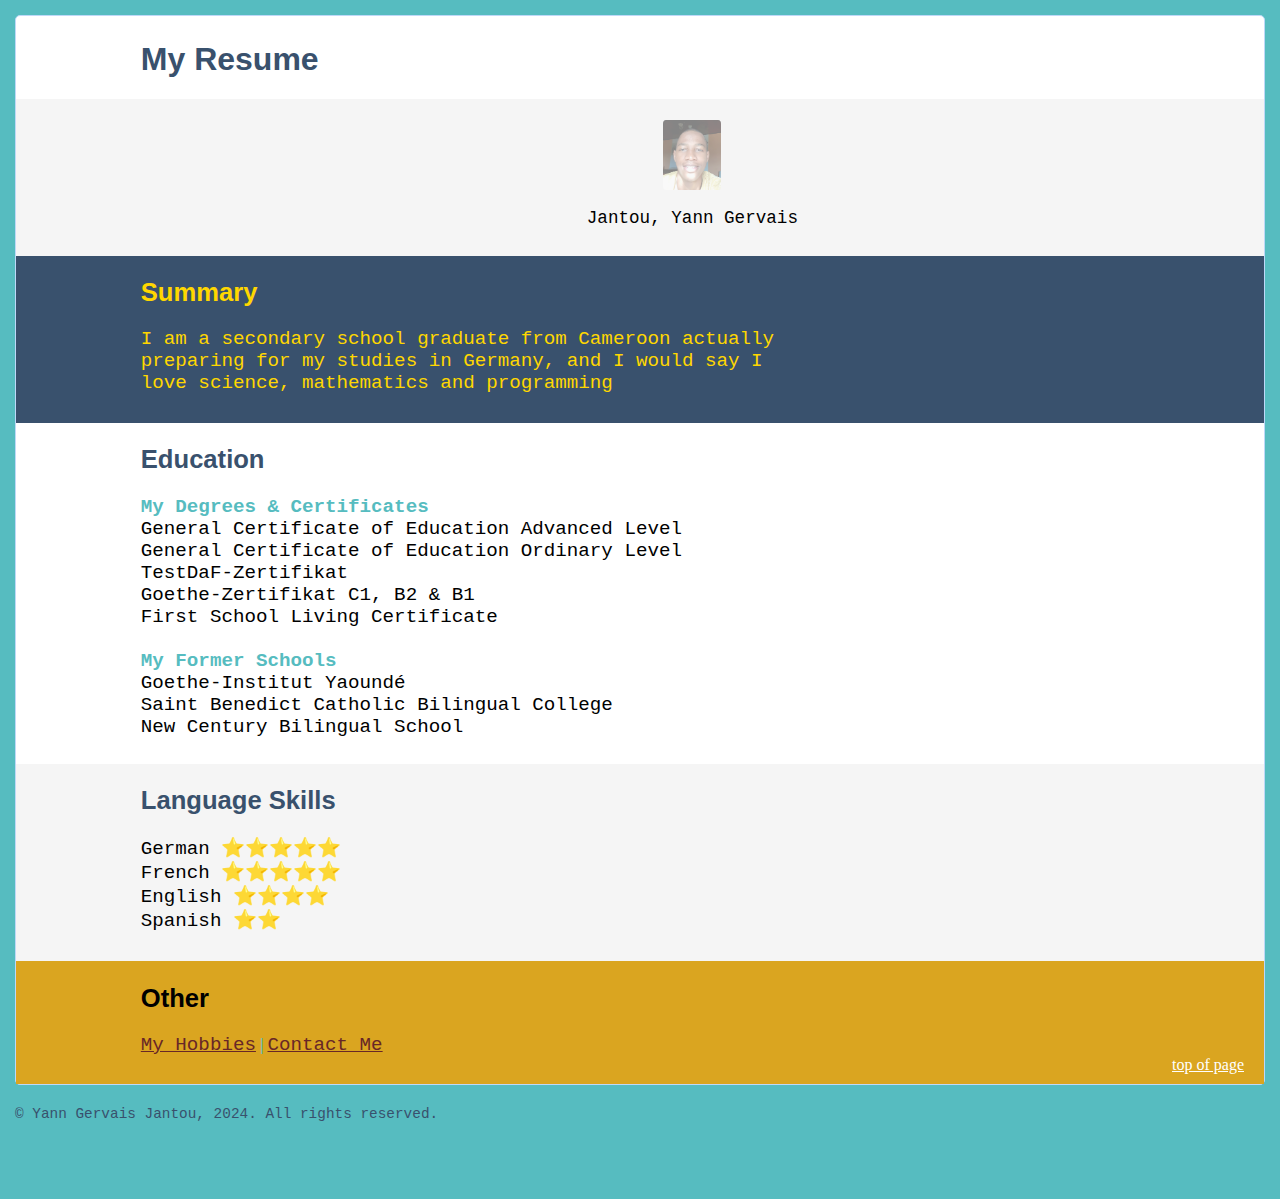
<file: index.html>
<!DOCTYPE html>
<html lang=en>
    <head>
        <meta charset="UTF-8">
        <title>My Resume</title>
        <link href="./style.css" rel="stylesheet">
    </head>

    <body>
        <div class="screen-box" id="top">
            <section id="header"><h1>My Resume</h1>
                <div class="container">
                    
                    <img src="./assets/images/me.jpg" alt="yann's profile pic">
                    <p class="text">Jantou, Yann Gervais</p>
                </div>
    
                
            </section> 
    
            
    
            <section id="summary">
                <div class="container"><h2>Summary</h2>
            <p class="text">I am a secondary school graduate from Cameroon actually preparing for my studies
                in Germany, and I would say I love science, mathematics and programming</p>
                
                </div>
                
            </section>
    
            
    
            <section id="education">
                <div class="container">
                    <h2>Education</h2>
            <p>
                <ul>
                    <li class="text"><span><b>My Degrees & Certificates</b></span>
                        <ul>
                            <li>General Certificate of Education Advanced Level</li>
                            <li>General Certificate of Education Ordinary Level</li>
                            <li>TestDaF-Zertifikat</li>
                            <li>Goethe-Zertifikat C1, B2 & B1</li>
                            <li>First School Living Certificate</li>
                        </ul>
                        <br />
                    </li>
                    <li class="text"><span><b>My Former Schools</b></span>
                        <ul>
                            <li>Goethe-Institut Yaoundé</li>
                            <li>Saint Benedict Catholic Bilingual College</li>
                            <li>New Century Bilingual School</li>
                        </ul>
                    </li>
                </ul>
            </p>
                </div>
                
            </section>
            
            
    
            <section id="language-skills">
                <div class="container">
                    <h2>Language Skills</h2>
            <p><ul class="text">
                <li>German ⭐⭐⭐⭐⭐</li>
                <li>French ⭐⭐⭐⭐⭐</li>
                <li>English ⭐⭐⭐⭐</li>
                <li>Spanish ⭐⭐</li>
            </ul></p>
                </div>
                
            </section>
            
           
            <section id="other">
                <div class="container">
                    <h2>Other</h2>
            <a class="text" href="./hobbies.html">My Hobbies</a><span> | </span> 
            <a class="text" href="./contact.html">Contact Me</a>
            <a style="color:white; text-align: right;" href="#top">
                <p style="margin: 0px; font-size: 1rem;">top of page</p>
            </a>
                </div>
                
            </section>
        </div>
        


    </body>

    <footer> <p class="text">© Yann Gervais Jantou, 2024. All rights reserved.</p></footer>
</html>
</file>
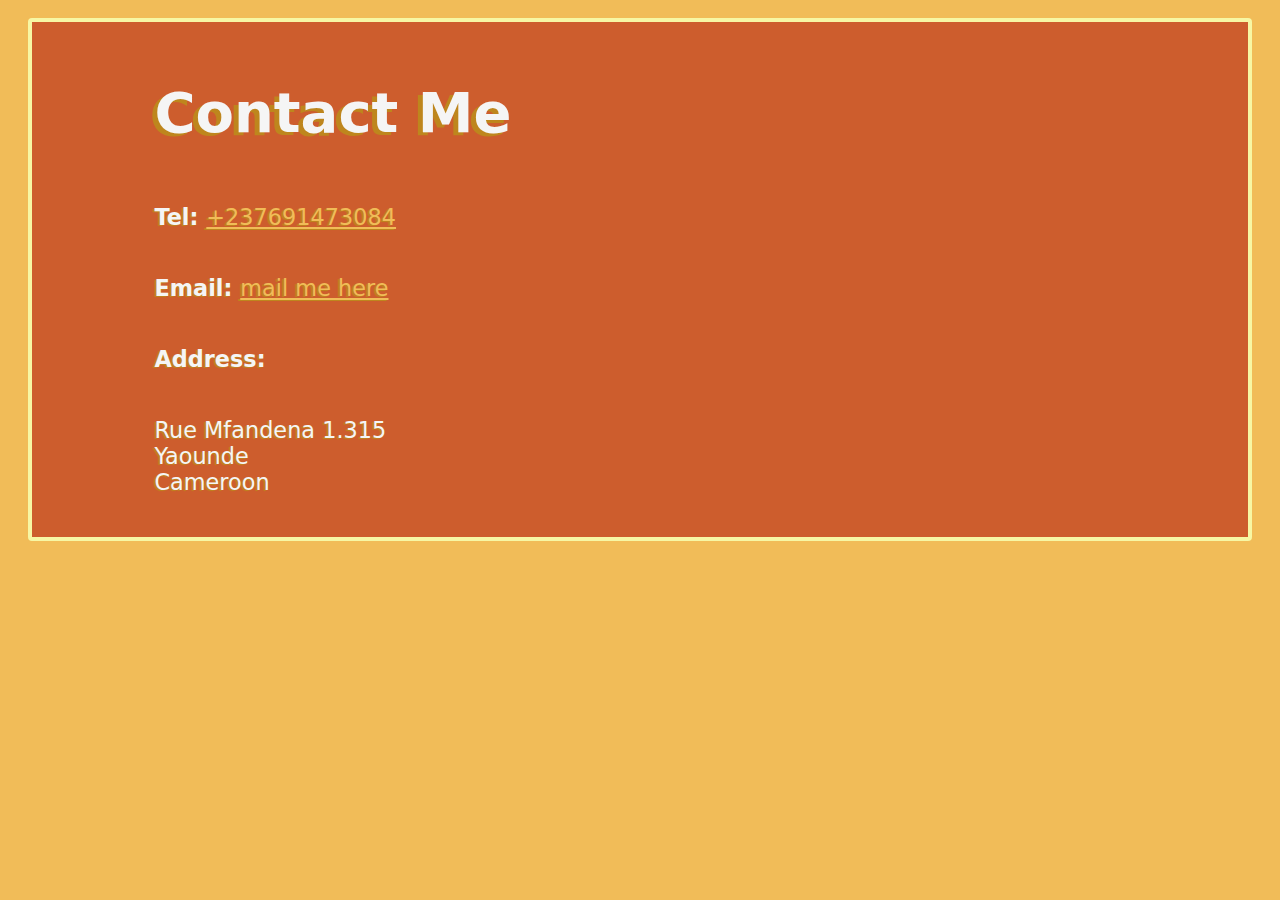
<file: contact.html>
<!DOCTYPE html>
<html lang="en">
<head>
  <meta charset="UTF-8">
  <meta name="viewport" content="width=device-width, initial-scale=1.0">
  <title>Contact Me</title>
  <style>
    html {
      background-color: rgb(241, 188, 88);
    }

    .screenbox {
      padding: 10px 20px 20px 20px;
    }

    .container {
      display: flex;
      border: 4px solid rgb(247, 247, 164);
      padding: 20px 10%;
      border-radius: 4px;
      flex-direction: column;
      background-color: rgba(201, 84, 41, 0.911);
      color: whitesmoke;
    }

    h1 {
      text-shadow: -5px 3px 0px rgb(190, 134, 29);
      font-size: 350%;
      font-family:system-ui, -apple-system, BlinkMacSystemFont, 'Segoe UI', Roboto, Oxygen, Ubuntu, Cantarell, 'Open Sans', 'Helvetica Neue', sans-serif;
    }

    p {
      text-shadow: -2px 1px 1px rgb(190, 134, 29);
      font-size: 140%;
      font-family:system-ui, -apple-system, BlinkMacSystemFont, 'Segoe UI', Roboto, Oxygen, Ubuntu, Cantarell, 'Open Sans', 'Helvetica Neue', sans-serif;
    }

    a {
      color: rgb(241, 188, 88);
    }
  </style>
</head>
<body>
  <div class="screenbox">
    <div class="container"><h1>Contact Me</h1>
      <p><b>Tel: </b> <a href="tel: +237691473084">+237691473084</a></p>
      <p><b>Email: </b><a href="mailto: gervais.jantou@gmail.com">mail me here</a></p>
      <p><b>Address:</b></p>
      <p>
        Rue Mfandena 1.315<br />
        Yaounde<br />
        Cameroon <br /></div>
  </p>
  </div>
</body>
</html>
</file>
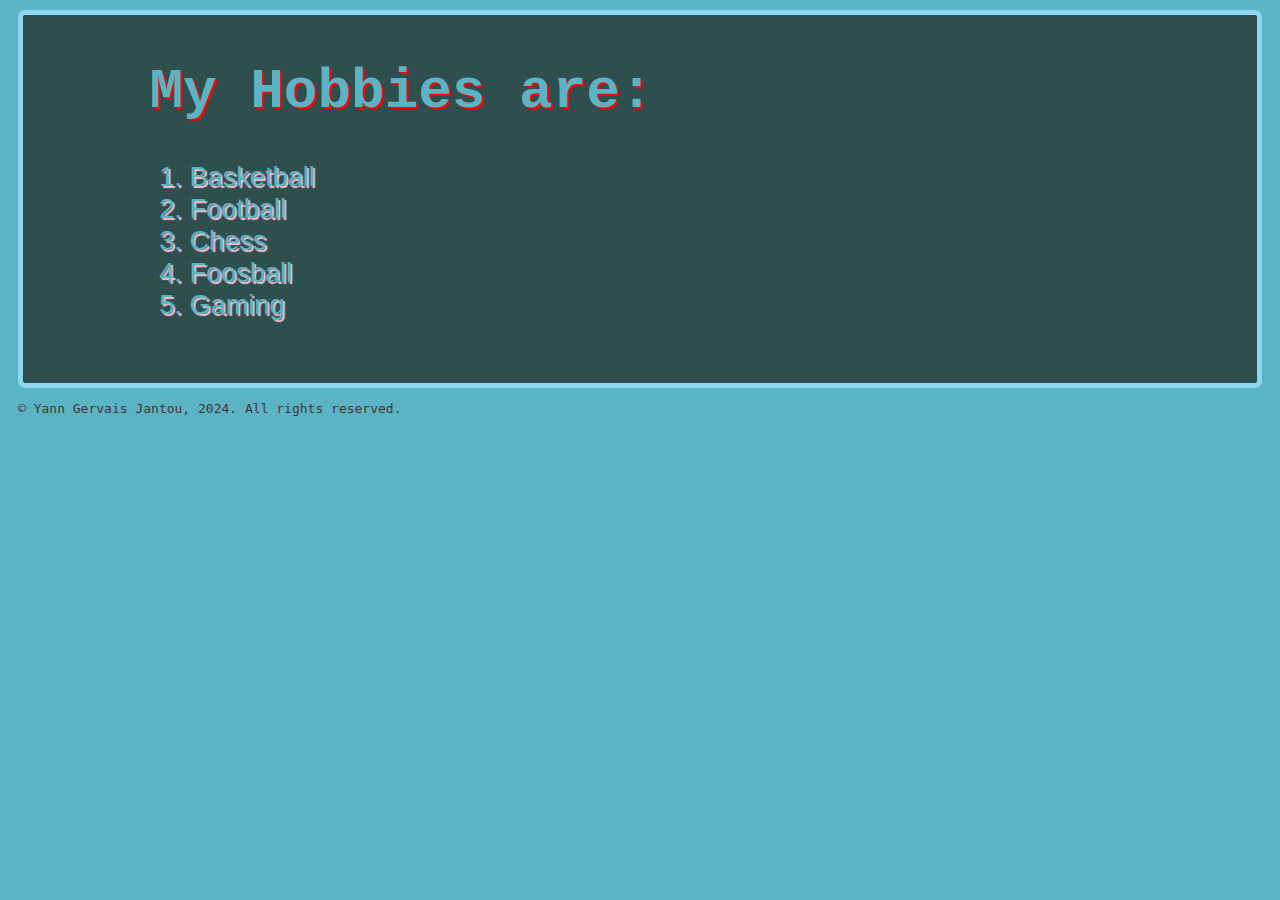
<file: hobbies.html>
<!DOCTYPE html>
<html lang="en">
<head>
    <meta charset="UTF-8">
    <meta name="viewport" content="width=device-width, initial-scale=1.0">
    <title>My Hobbies</title>
    <style>
        html {
            background-color: rgb(91, 180, 196);
        }

        #header {
            margin: 10px;
            padding: 7px 25px 35px 10%;
            background-color: darkslategray;
            border: 5px solid rgb(140, 215, 238);
            border-radius: 7px;
        }
        
        h1 {
            font-size: 3.5rem;
            font-family:'Courier New', Courier, monospace;
            text-shadow: 2px 2px 0px red;
            color: rgb(91, 180, 196);
        }

        .text {
            color: rgb(91, 180, 196);
            font-size: 1.7rem;
            font-family:Verdana, Geneva, Tahoma, sans-serif;
            list-style-type: decimal;
            text-shadow: 2px 2px 1px pink;
        }

        footer {
            padding-left: 10px;
            color: #463434;
            font-family: monospace;
        }
    </style>
</head>
<body>
    <div class="screenbox">
        <section id="header">
        <div class="container">
            <h1>My Hobbies are:</h1>
            <p><ul class="text">
                <li>Basketball</li>
                <li>Football</li>
                <li>Chess</li>
                <li>Foosball</li>
                <li>Gaming</li>
        
            </ul></p>
        </div>
        </section>
    </div>
    
</body>

<footer> <p>© Yann Gervais Jantou, 2024. All rights reserved.</p></footer>
</html>
</file>
<file: style.css>
html {
    background-color: rgb(86, 188, 192);
}
.screen-box {
    margin: 15px 7px 0px 7px;
    background-color: white;
    border: 1px solid rgb(190, 217, 248);
    border-radius: 5px;
}

 .container {
    padding: 1px 20px 10px 10%;
}

h1, h2 {
    color: rgb(57, 81, 109);
    font-family:'Trebuchet MS', 'Lucida Sans Unicode', 'Lucida Grande', 'Lucida Sans', Arial, sans-serif;
}

.text {
    font-family: monospace;
    font-size: 1.2rem;
}

h1 {
    font-size: 2rem;
    font-weight: 900;
}

h2 {
    font-size: 1.6rem;
}

li {
    list-style-type: none;
    padding-left: 0px;
}

ul {
    padding-left: 0px;
}
/*Header Section*/
section#header h1 {
    margin-top: 2%;
    padding-left: 10%;
    text-shadow: 1rem;
}

#header > .container {
    background-color: #f5f5f5;
    display: flex;
    flex-direction: column;
    align-items: center;
}

#header img {
    height: 70px;
    border-radius: 5%;
    margin-top: 20px;
    opacity: 45%;
}

#header p {
    font-size: 1.1rem;
    font-weight: 500;
}

/*Summary Section*/
#summary, #summary h2 {
    background-color: rgb(57, 81, 109);
      color:gold;
}

#summary p {
    
    width: 50vw;
}

#other {
    background-color: goldenrod;
}

#other h2 {
    color: black;
}

span {
    color: rgb(86, 188, 192);
    font-weight: 900;
}

/*Language section*/
#language-skills {
    background-color: #f5f5f5;
}

/*Other section*/
#other a {
    color: rgb(104, 39, 39);
}

footer {
    height: 9vh;
    padding: 7px;
}

footer > p.text {
    font-size: 0.9rem;
    color: rgb(57, 81, 109);
}
</file>
